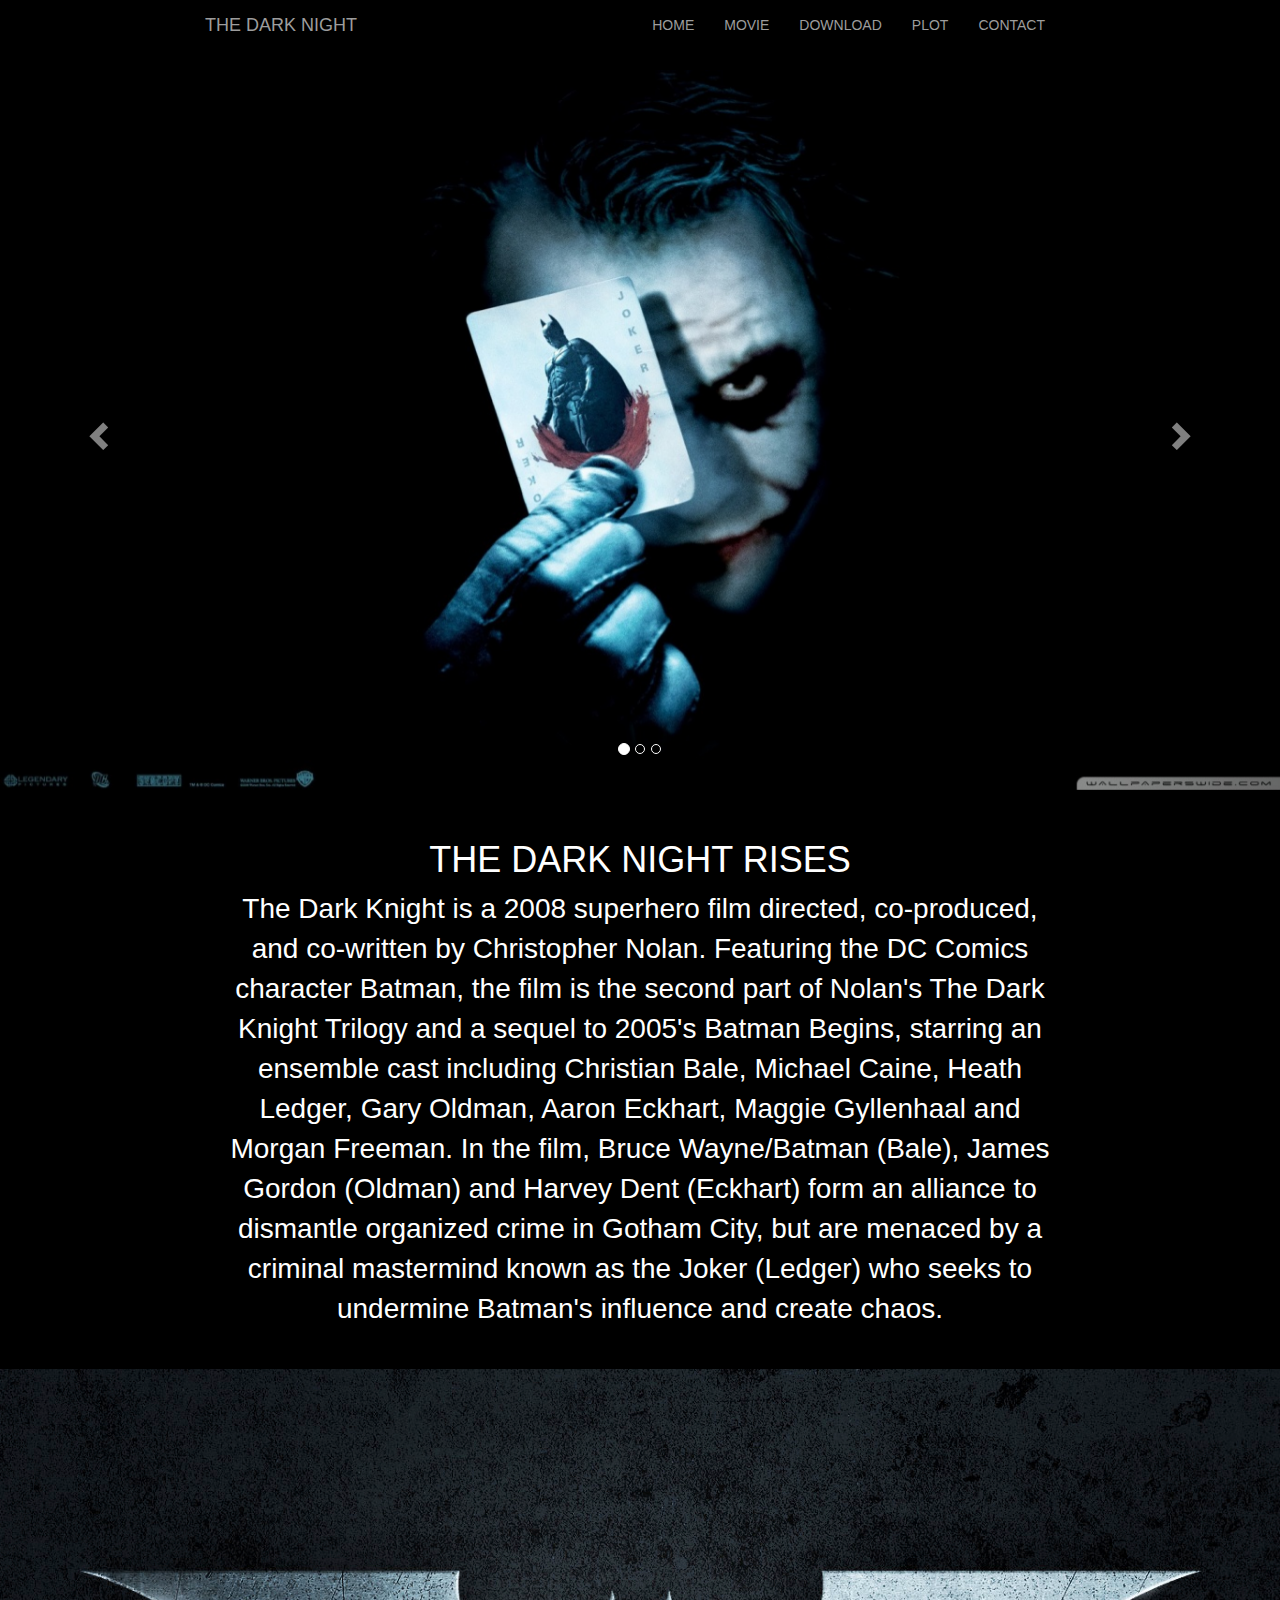
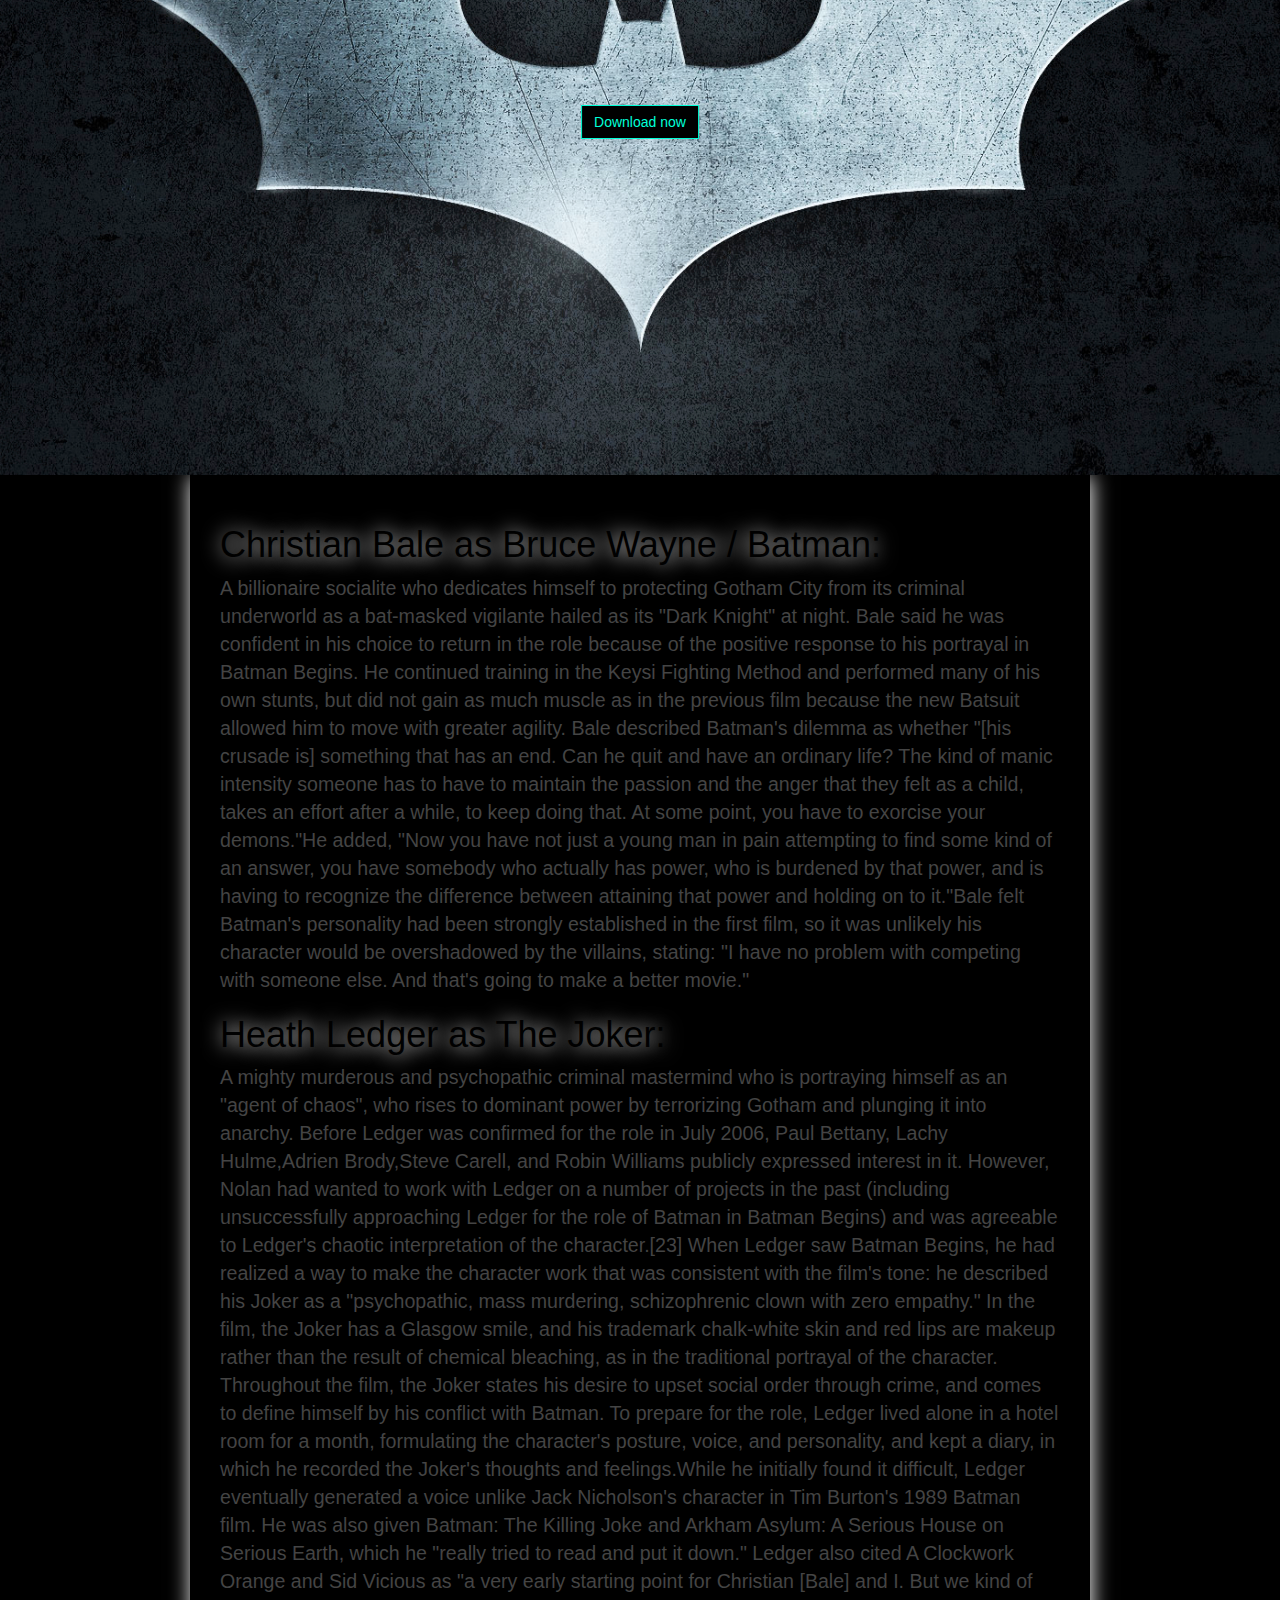
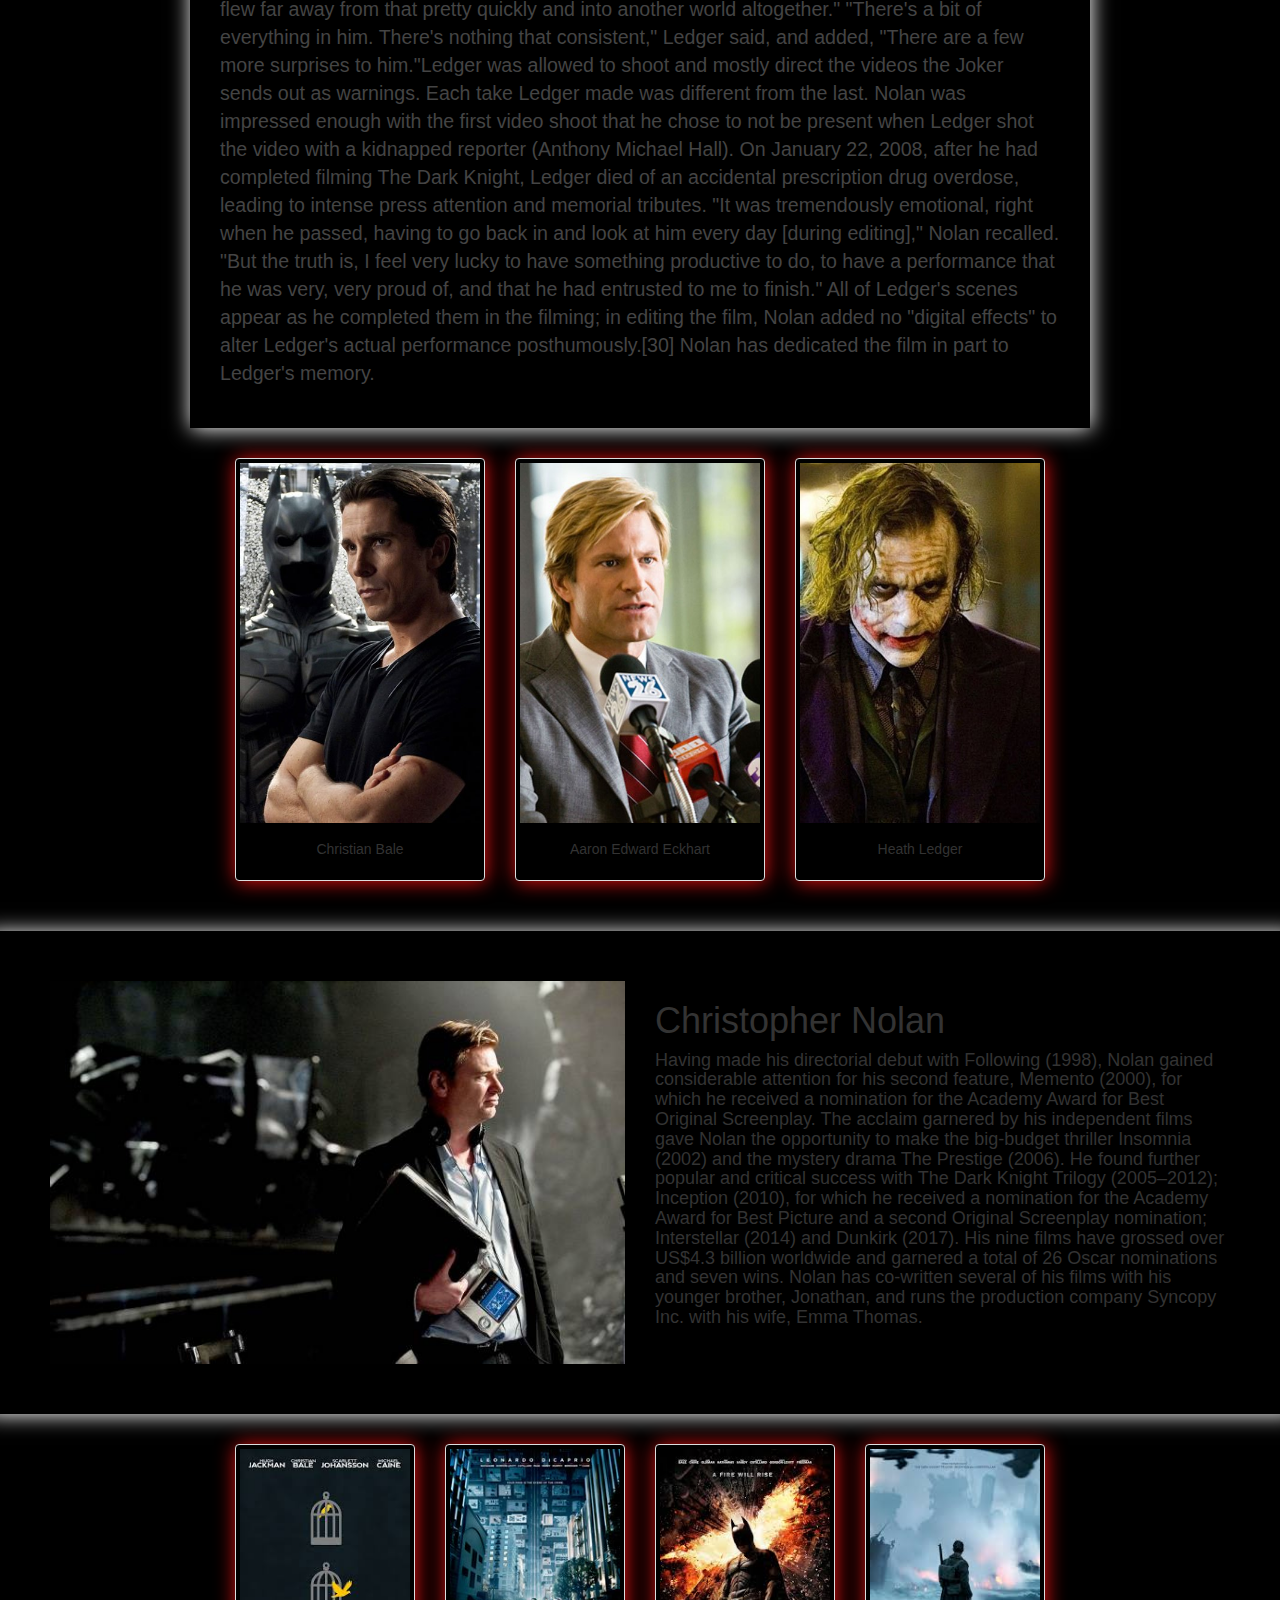
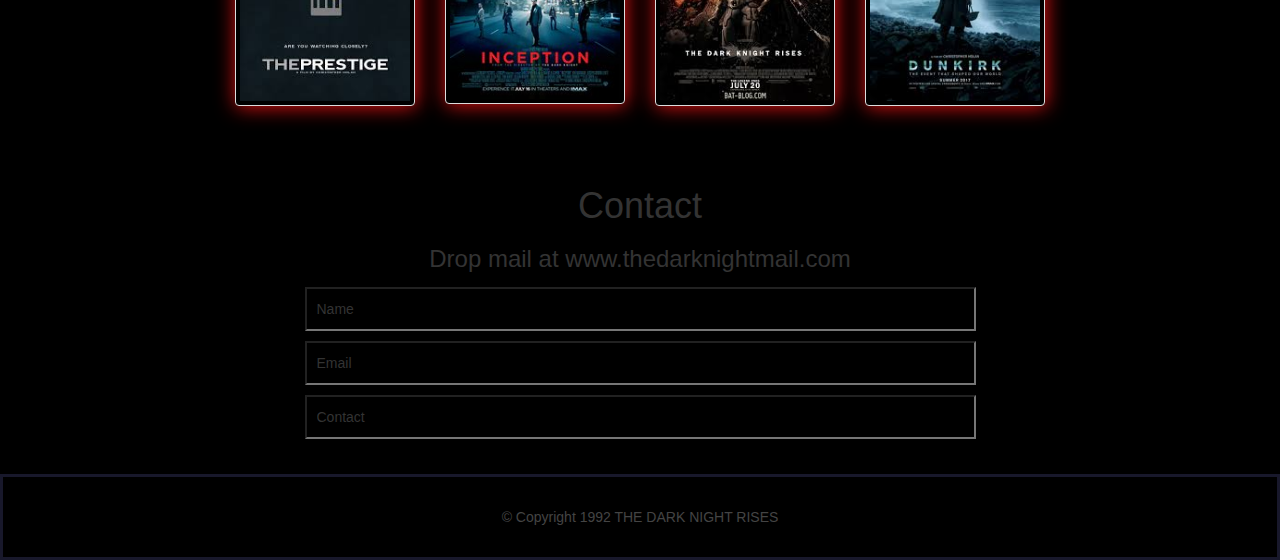
<file: index.html>
<!DOCTYPE html>
<html lang="en">

<head>
  <meta charset="utf-8">
  <meta http-equiv="X-UA-Compatible" content="IE=edge">
  <meta name="viewport" content="width=device-width, initial-scale=1">
<link rel="icon" href="images/batman.png" type="image/gif" sizes="16x16">
  <!-- The above 3 meta tags *must* come first in the head; any other head content must come *after* these tags -->
  <title>Batman</title>
  </title>

  <!-- Bootstrap -->
  <link href="css/bootstrap.min.css" rel="stylesheet">
  <link rel="stylesheet" href="https://maxcdn.bootstrapcdn.com/bootstrap/3.3.7/css/bootstrap.min.css">
  <link rel="stylesheet" href="css/style.css">
  <script src="https://ajax.googleapis.com/ajax/libs/jquery/3.2.1/jquery.min.js"></script>
  <script src="https://maxcdn.bootstrapcdn.com/bootstrap/3.3.7/js/bootstrap.min.js"></script>

  <!-- HTML5 shim and Respond.js for IE8 support of HTML5 elements and media queries -->
  <!-- WARNING: Respond.js doesn't work if you view the page via file:// -->
  <!--[if lt IE 9]>
      <script src="https://oss.maxcdn.com/html5shiv/3.7.3/html5shiv.min.js"></script>
      <script src="https://oss.maxcdn.com/respond/1.4.2/respond.min.js"></script>
    <![endif]-->
</head>

<body>
  <!--header secrution-->
  <header class="site-head" id="home">
    <nav class="navbar navbar-inverse site-menu">
      <div class="container">
        <div class="navbar-header">
          <button type="button" class="navbar-toggle" data-toggle="collapse" data-target="#myNavbar">
         <span class="icon-bar"></span>
         <span class="icon-bar"></span>
         <span class="icon-bar"></span>
       </button>
          <a class="navbar-brand" href="#home">the dark night</a>
        </div>
        <div class="collapse navbar-collapse navbar-right" id="myNavbar">
          <ul class="nav navbar-nav">
            <li><a href="#home" class="active">home</a></li>
            <li><a href="#movie">movie</a></li>
            <li><a href="#download">download</a></li>
            <li><a href="#plot">plot</a></li>
            <li><a href="#contact">contact</a></li>
          </ul>
        </div>
      </div>
    </nav>
  </header>

  <!--slider section  -->
  <div id="myCarousel" class="carousel slide" data-ride="carousel">
    <!-- Indicators -->
    <ol class="carousel-indicators">
      <li data-target="#myCarousel" data-slide-to="0" class="active"></li>
      <li data-target="#myCarousel" data-slide-to="1"></li>
      <li data-target="#myCarousel" data-slide-to="2"></li>
    </ol>

    <!-- Wrapper for slides -->
    <div class="carousel-inner">
      <div class="item active">
        <img src="images/batman1.jpg" style="width:100%;">
      </div>

      <div class="item">
        <img src="images/batman2.jpg" style=" width:100%; ">
      </div>

      <div class="item">
        <img src="images/batman3.jpg" style="width:100%;">
      </div>
    </div>

    <!-- Left and right controls -->
    <a class="left carousel-control" href="#myCarousel" data-slide="prev">
      <span class="glyphicon glyphicon-chevron-left"></span>
      <span class="sr-only">Previous</span>
    </a>
    <a class="right carousel-control" href="#myCarousel" data-slide="next">
      <span class="glyphicon glyphicon-chevron-right"></span>
      <span class="sr-only">Next</span>
    </a>
  </div>
  </div>

  <!--movie section   -->

  <section class="container movie" id="movie">
    <h1>THE DARK NIGHT RISES</h1>
    <p>The Dark Knight is a 2008 superhero film directed, co-produced, and co-written by Christopher Nolan. Featuring the DC
      Comics character Batman, the film is the second part of Nolan's The Dark Knight Trilogy and a sequel to 2005's Batman
      Begins, starring an ensemble cast including Christian Bale, Michael Caine, Heath Ledger, Gary Oldman, Aaron Eckhart,
      Maggie Gyllenhaal and Morgan Freeman. In the film, Bruce Wayne/Batman (Bale), James Gordon (Oldman) and Harvey Dent
      (Eckhart) form an alliance to dismantle organized crime in Gotham City, but are menaced by a criminal mastermind known
      as the Joker (Ledger) who seeks to undermine Batman's influence and create chaos.</p>
  </section>

  <!--download section  -->
  <section class="download-image" id="download">
    <img src="images/download.jpg">
    <button class="btn btn-download">Download now</button>
  </section>

  <!--plot section  -->
  <section class=" container plot-section" id="plot">
    <h1>Christian Bale as Bruce Wayne / Batman:</h1>
    <p>A billionaire socialite who dedicates himself to protecting Gotham City from its criminal underworld as a bat-masked
      vigilante hailed as its "Dark Knight" at night. Bale said he was confident in his choice to return in the role because
      of the positive response to his portrayal in Batman Begins. He continued training in the Keysi Fighting Method and
      performed many of his own stunts, but did not gain as much muscle as in the previous film because the new Batsuit allowed
      him to move with greater agility. Bale described Batman's dilemma as whether "[his crusade is] something that has an
      end. Can he quit and have an ordinary life? The kind of manic intensity someone has to have to maintain the passion
      and the anger that they felt as a child, takes an effort after a while, to keep doing that. At some point, you have
      to exorcise your demons."He added, "Now you have not just a young man in pain attempting to find some kind of an answer,
      you have somebody who actually has power, who is burdened by that power, and is having to recognize the difference
      between attaining that power and holding on to it."Bale felt Batman's personality had been strongly established in
      the first film, so it was unlikely his character would be overshadowed by the villains, stating: "I have no problem
      with competing with someone else. And that's going to make a better movie."</p>
    <h1>Heath Ledger as The Joker:</h1>
    <p>A mighty murderous and psychopathic criminal mastermind who is portraying himself as an "agent of chaos", who rises to
      dominant power by terrorizing Gotham and plunging it into anarchy. Before Ledger was confirmed for the role in July
      2006, Paul Bettany, Lachy Hulme,Adrien Brody,Steve Carell, and Robin Williams publicly expressed interest in it. However,
      Nolan had wanted to work with Ledger on a number of projects in the past (including unsuccessfully approaching Ledger
      for the role of Batman in Batman Begins) and was agreeable to Ledger's chaotic interpretation of the character.[23]
      When Ledger saw Batman Begins, he had realized a way to make the character work that was consistent with the film's
      tone: he described his Joker as a "psychopathic, mass murdering, schizophrenic clown with zero empathy." In the film,
      the Joker has a Glasgow smile, and his trademark chalk-white skin and red lips are makeup rather than the result of
      chemical bleaching, as in the traditional portrayal of the character. Throughout the film, the Joker states his desire
      to upset social order through crime, and comes to define himself by his conflict with Batman. To prepare for the role,
      Ledger lived alone in a hotel room for a month, formulating the character's posture, voice, and personality, and kept
      a diary, in which he recorded the Joker's thoughts and feelings.While he initially found it difficult, Ledger eventually
      generated a voice unlike Jack Nicholson's character in Tim Burton's 1989 Batman film. He was also given Batman: The
      Killing Joke and Arkham Asylum: A Serious House on Serious Earth, which he "really tried to read and put it down."
      Ledger also cited A Clockwork Orange and Sid Vicious as "a very early starting point for Christian [Bale] and I. But
      we kind of flew far away from that pretty quickly and into another world altogether." "There's a bit of everything
      in him. There's nothing that consistent," Ledger said, and added, "There are a few more surprises to him."Ledger was
      allowed to shoot and mostly direct the videos the Joker sends out as warnings. Each take Ledger made was different
      from the last. Nolan was impressed enough with the first video shoot that he chose to not be present when Ledger shot
      the video with a kidnapped reporter (Anthony Michael Hall). On January 22, 2008, after he had completed filming The
      Dark Knight, Ledger died of an accidental prescription drug overdose, leading to intense press attention and memorial
      tributes. "It was tremendously emotional, right when he passed, having to go back in and look at him every day [during
      editing]," Nolan recalled. "But the truth is, I feel very lucky to have something productive to do, to have a performance
      that he was very, very proud of, and that he had entrusted to me to finish." All of Ledger's scenes appear as he completed
      them in the filming; in editing the film, Nolan added no "digital effects" to alter Ledger's actual performance posthumously.[30]
      Nolan has dedicated the film in part to Ledger's memory.</p>
  </section>

  <!--actor section  -->

  <div class="container actor" id="actor">
    <div class="row actor-box">
      <div class="col-sm-4">
        <div class="thumbnail">
          <img src="images/a.jpg">
          <div class="caption">
            <h5>Christian Bale</h5>
          </div>
        </div>
      </div>
      <div class="col-sm-4">
        <div class="thumbnail">
          <img src="images/b.jpg">
          <div class="caption">
            <h5>Aaron Edward Eckhart</h5>
          </div>
        </div>
      </div>
      <div class="col-sm-4">
        <div class="thumbnail">
          <img src="images/c.jpg">
          <div class="caption">
            <h5>Heath Ledger</h5>
          </div>
        </div>
      </div>
    </div>
  </div>

  <!--section director  -->

<div class="director" id="director">
    <div class="row director-box">
      <div class="col-sm-6 ">
        <div class="dir-image">
          <img src="images/dir.jpg">
        </div>
      </div>
      <div class="col-sm-6">
        <h1>Christopher Nolan</h1>
        <h4>Having made his directorial debut with Following (1998), Nolan gained considerable attention for his second feature, Memento (2000), for which he received a nomination for the Academy Award for Best Original Screenplay. The acclaim garnered by his independent films gave Nolan the opportunity to make the big-budget thriller Insomnia (2002) and the mystery drama The Prestige (2006). He found further popular and critical success with The Dark Knight Trilogy (2005–2012); Inception (2010), for which he received a nomination for the Academy Award for Best Picture and a second Original Screenplay nomination; Interstellar (2014) and Dunkirk (2017). His nine films have grossed over US$4.3 billion worldwide and garnered a total of 26 Oscar nominations and seven wins. Nolan has co-written several of his films with his younger brother, Jonathan, and runs the production company Syncopy Inc. with his wife, Emma Thomas.</h4>
      </div>
  </div>

  <!--other work  -->
  <section class="container actor" id="actor">
    <div class="row actor-box">
      <div class="col-sm-3">
        <div class="thumbnail">
          <img src="images/movie1.jpeg">
        </div>
      </div>
      <div class="col-sm-3">
        <div class="thumbnail">
          <img src="images/movie2.jpg">
        </div>
      </div><div class="col-sm-3">
        <div class="thumbnail">
          <img src="images/movie3.jpeg">
        </div>
      </div>
      <div class="col-sm-3">
        <div class="thumbnail">
          <img src="images/movie4.jpeg">
        </div>
      </div>
    </div>
  </section>

  <!--contact  -->

  <section class="contact" id="contact">
    <h1>Contact</h1>
    <h3>Drop mail at www.thedarknightmail.com</h3>
    <input type="text" class="name" value="Name"></input>
    <input type="text" class="name" value="Email"></input>
    <input type="text" class="name" value="Contact"></input>
</section>

<footer class="footer">
  &copy; Copyright 1992 THE DARK NIGHT RISES
  </footer>
</body>

</html>
</file>
<file: css/style.css>
/* global variables*/
.container {
  max-width: 900px;
  margin: 0 auto;
}

body {
  background-color: #000;
}

p {
  font-size: 1.4em;
}


/*site-header section  */

.site-menu {
  background-color: #000;
  border: 0;
  border-radius: 0;
  text-transform: uppercase;
}


/*movie section  */

.movie {
  color: #fff;
  text-align: center;
  font-size: 20px;
  padding: 30px;
}

/*download movie  */

.download-image {
  position: relative;
}
.download-image img {
  width: 100%;
  height: 100%;
}

.btn-download {
  border: 1px solid #00ffd8;
  border-radius: 0;
  background: #000;
  color: #00ffd8;
  position: absolute;
  top: 50%;
  left: 50%;
  transform: translate(-50%,-50%);
}

/*plot section  */
.plot-section{
  color: #444;
  padding: 30px;
  box-shadow: 1px 1px 20px #fff;
}

.plot-section h1 {
  text-shadow: 1px 1px 20px #fff;
  color: #000;
}

/*actor section   */

.thumbnail {
text-align: center;
background-color: #000;
box-shadow: 1px 1px 20px #e61111; ;
}

.actor-box {
  padding: 30px;
}

/*director section  */
.dir-image img{
  width: 100%;
}
.director-box {
  padding: 50px;
  box-shadow: 1px 1px 20px #fff;
}

/*contact  */

.contact {
  text-align: center;
  margin:30px;
}

.name {
  width: 55%;
  padding: 10px;
  background: transparent;
  margin: 5px;
}
.btn-contact {
  background: transparent;
  margin: 40px;
  width: 40%;
  padding: 30px;
  border: 2px solid #fff;
  text-align: center;
  text-transform: capitalize;
  color:
}

.footer {
  border: 3px solid #18182b;
  text-align: center;
  color: #444;
  padding: 30px;
}
</file>
